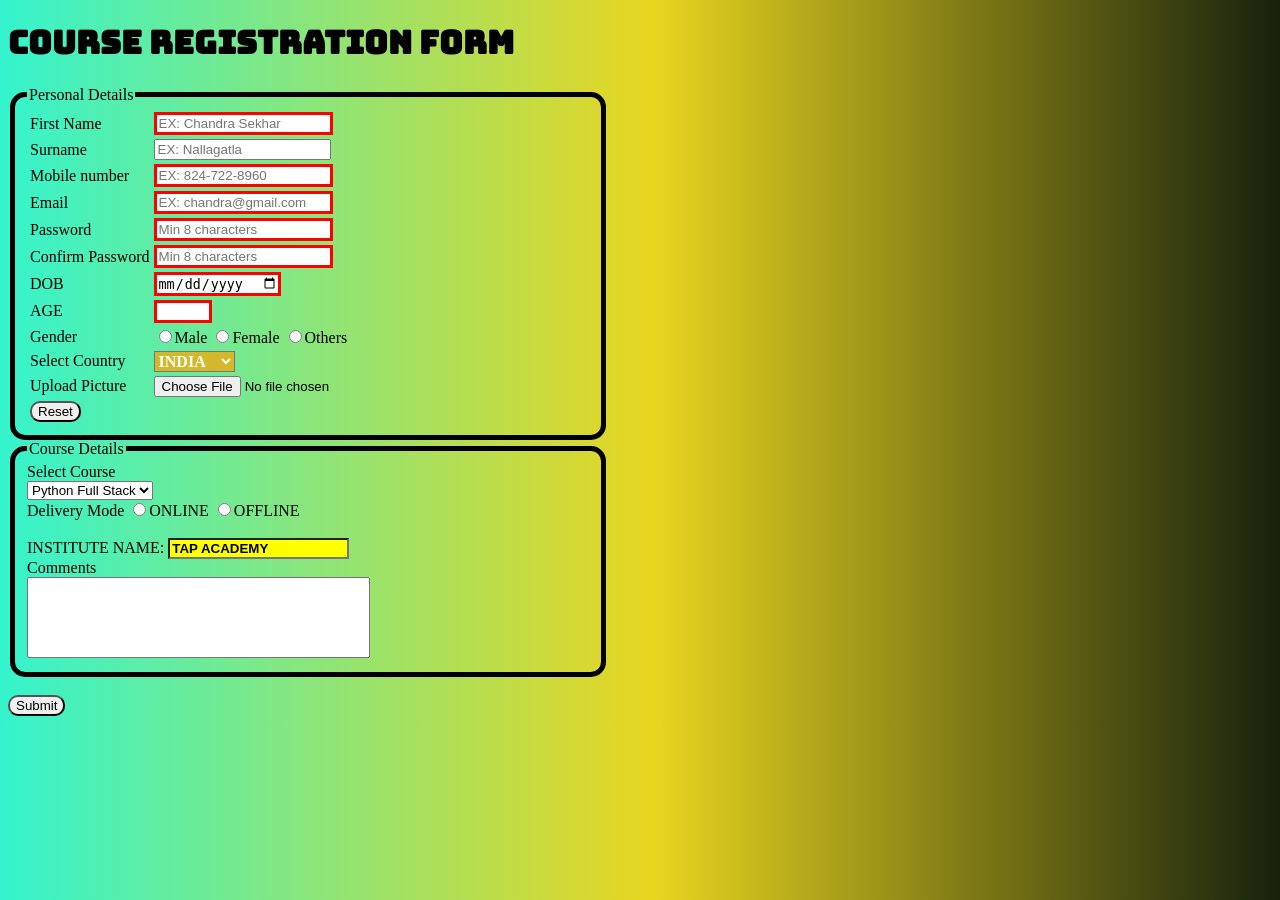
<file: index.html>
<!DOCTYPE html>
<html lang="en">
<head>
    <meta charset="UTF-8">
    <meta name="viewport" content="width=device-width, initial-scale=1.0">
    <title>Document</title>
    <link rel="stylesheet" href="style.css">
    <link rel="preconnect" href="https://fonts.googleapis.com">
<link rel="preconnect" href="https://fonts.gstatic.com" crossorigin>
<link href="https://fonts.googleapis.com/css2?family=Bungee&display=swap" rel="stylesheet">
</head>
<body>
    <h1>Course Registration Form</h1>
    <form action="">
        <fieldset> 
            <legend>Personal Details</legend>
        <table>
            <tr>
                <td><label for="FN">First Name</label></td>
                <td><input type="text" name="FN" required placeholder="EX: Chandra Sekhar">
                     <span>Enter your Name</span> 
                    </td>
                    
                </tr>
                <tr>
                    <td><label for="SN">Surname</label></td>
                    <td><input type="text" optional placeholder="EX: Nallagatla">
                        <span>Enter Your Surname<span>
                    </td>
                </tr>
                <tr>
                    <td> <label for="mn">Mobile number</label></td>
                    <td><input type="tel" required placeholder="EX: 824-722-8960">
                    <span>Enter Your Mobile Number</span>
                    </td>
                </tr>
                <tr>
                    <td><label for="email">Email</label></td>
                    <td><input type="email" required placeholder="EX: chandra@gmail.com">
                    <span>Enter Your Email Id</span>
                    <img src="/check.png" alt="" id="valid">
                    <img src="/wrong.png" alt="" id="invalid">
                    </td>
            </tr>
            <tr>
                <td> <label for="password">Password</label></td>
                <td><input type="password" required placeholder="Min 8 characters">
                <span>Enter your Password</span>
            </td>
        </tr>
        <tr>
            <td><label for="cpass">Confirm Password</label></td>
            <td> <input type="password" required placeholder="Min 8 characters">
                <span>Enter Your Confirm Password</span>
                </td>
            </tr>
            <tr>
                <td><label for="dob">DOB</label></td>
                <td> <input type="date" required ></td>
            </tr>
            <tr>
                <td><label for="age" >AGE</label></td>
                <td><input type="number" required min="18" max="100">
                 <img src="/check.png" alt="" id="valid">
                    <img src="/wrong.png" alt="" id="invalid">
                </td>
            </tr>
            <tr>
                <td> <label for="gender">Gender</label></td>
                <td><input type="radio" value="MALE" name="gender"><label for="">Male </label>
                    <input type="radio" value="FEMALE" name="gender"><label for="">Female</label>
                    <input type="radio" value="OTHERS" name="gender"><label for="">Others </label>
                </td>
            </tr>
            <tr>
                <td><label for="country">Select Country</label></td>
                <td>
                    <select name="country" >
                        <option value="IND">INDIA</option>
                        <option value="US">USA</option>
                        <option value="RS">RUSSIA</option>
                     </select>
                </td>
            </tr>
            <tr>
                <td> <label for="file">Upload Picture</label></td>
                <td><input type="file"></td>
            </tr>
            <tr>
                <td><input type="reset"><br></td>
            </tr>
        </table>
        </fieldset>
        <fieldset>
            <legend>Course Details</legend>
            <tr>
                <td><label for="select course">Select Course</label><br></td>
                <td>  
                    <select name="select course" id="">
                        <option value="">Python Full Stack</option>
                        <option value="">Java Full Stack</option>
                        <option value="">MERN Stack</option>
                        <option value="">Data Science</option>
                    </select><br>
                </td>
            </tr>
            <tr>
                <td><label for="mode">Delivery Mode</label></td>
                <td>
                    <input type="radio" value="online" name="mode"><label for="">ONLINE</label>
                    <input type="radio" value="offline" name="mode"><label for="">OFFLINE</label>
                </td>
            </tr>
            <br><br>
            <tr>
                <td><label for="institute name">INSTITUTE NAME:</label></td>
                <input type=tex" readonly value="TAP ACADEMY">
            </tr>
            <br>
                <label for="comments">Comments</label><br>
                <textarea rows="5" cols="40" name="" id=""></textarea>    
        <br>
        </table>  
        </fieldset>
        <br>
        <input  type="submit">
    </form>
</body>

</html>
</file>
<file: style.css>
body {
  ]background: #e31919;
  background: linear-gradient(
    90deg,
    rgb(72, 42, 433) 0%,
    rgb(52, 244, 206) 0%,
    rgba(233, 213, 32, 1) 51%,
    rgb(23, 33, 13) 100%
  );

  h1 {
    font-family: "Bungee", sans-serif;
  }

  form {
    width: 600px;
  }

  fieldset {
    border: 5px solid black;
    border-radius: 15px;
  }

  legend {
    font-family: Cambria, Cochin,
      Georgia, Times, "Times New Roman",
      serif;
  }

  input[type="reset"] {
    border-radius: 10px;
  }

  input[type="submit"] {
    border-radius: 10px;
  }
  input[required] {
    border: 3px solid red;
  }

  input:hover {
    background-color: yellow;
  }

  input:focus {
    background: #660c0c;
    background: linear-gradient(
      90deg,
      rgb(244, 244, 244) 12%,
      rgb(254, 253, 253) 23%,
      rgb(229, 226, 183) 45%,
      rgba(128, 128, 209, 1) 88%
    );
  }
  input[readonly] {
    font-family: Verdana, Geneva, Tahoma,
      sans-serif;

    font-weight: bold;
    background-color: yellow;
  }

  input + span {
    display: none;
  }
  input:hover + span {
    display: inline;
    background-color: cornsilk;
    font-weight: 600;
    font-size: medium;
  }
  input + p {
    display: none;
  }
  input:hover + span {
    display: inline;
    background-color: cornsilk;
    font-weight: 600;
    font-size: medium;
  }
  img {
    display: none;
  }
  input[type="email"]:focus:valid
    ~ img#valid {
    display: inline;
    height: 17px;
    width: 17px;
  }
  input[type="email"]:focus:invalid
    ~ img#invalid {
    display: inline;
    height: 17px;
    width: 17px;
  }

  input[type="number"]:focus:valid
    ~ img#valid {
    display: inline;
    height: 17px;
    width: 17px;
  }
  input[type="number"]:focus:invalid
    ~ img#invalid {
    display: inline;
    height: 17px;
    width: 17px;
  }

  select[name="country"] {
    background-color: rgba(
      247,168,9,0.744);
    color: white;
    font-family: Cambria, Cochin,
      Georgia, Times, "Times New Roman",
      serif;
    font-weight: 900;
    font-size: medium;
  }
  input[type="radio"]:checked {
    height: 20px;
  }
  input[type="radio"]:checked + label {
    font-weight: 800;
    font-size: larger;
    color: blue;
  }
  textarea {
    resize: none;
  }
}
</file>
